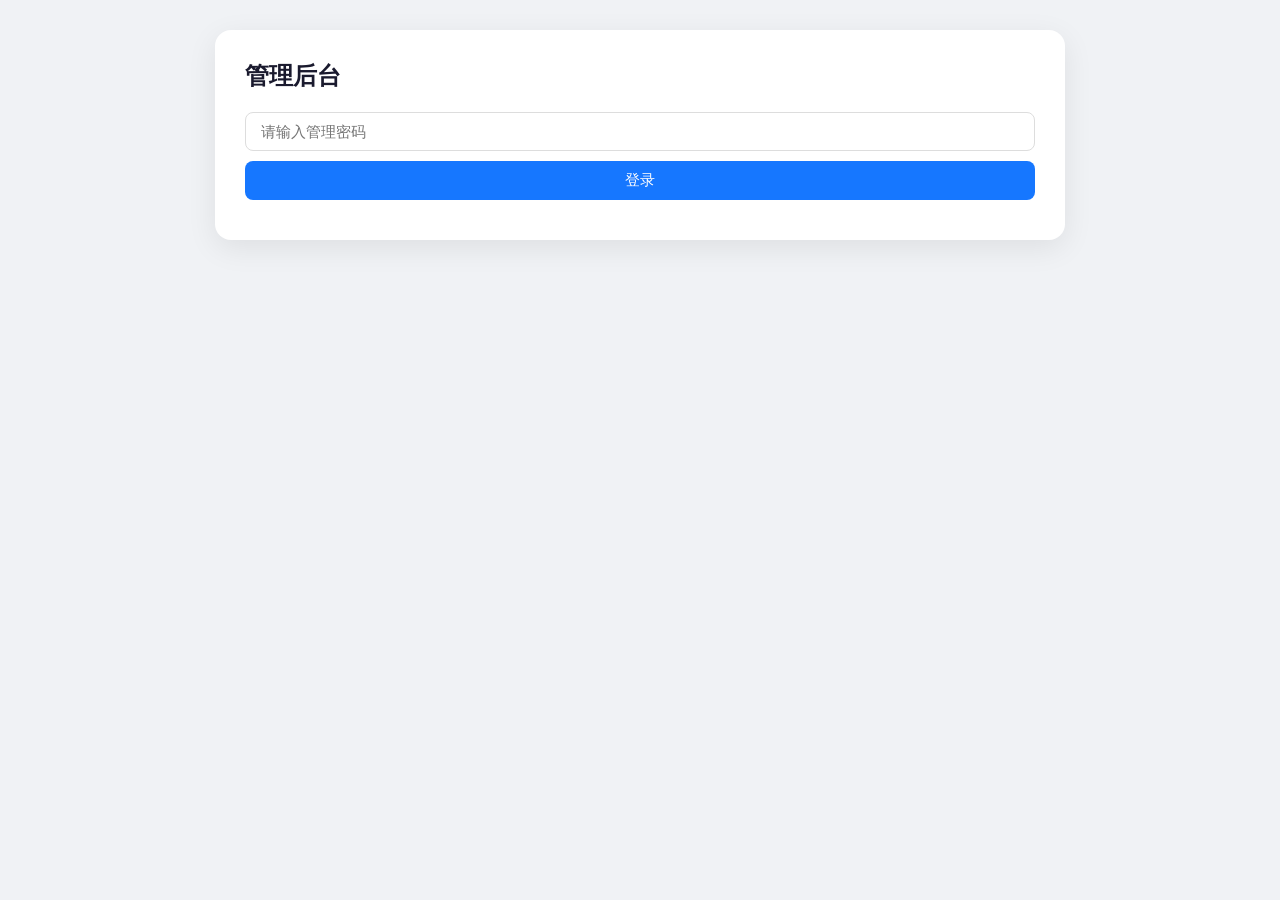
<file: public/admin.html>
<!DOCTYPE html>
<html lang="zh-CN">
<head>
    <meta charset="UTF-8">
    <meta name="viewport" content="width=device-width, initial-scale=1.0">
    <title>导航管理后台</title>
    <link rel="icon" type="image/png" href="/favicon.png">
    <meta name="robots" content="noindex, nofollow">
    <style>
        * { margin:0; padding:0; box-sizing:border-box; }
        body {
            font-family: -apple-system, BlinkMacSystemFont, sans-serif;
            background: #f0f2f5;
            padding: 30px;
        }
        .container { max-width: 850px; margin: 0 auto; }
        h2 { margin-bottom: 20px; color: #1a1a2e; }
        .login-box, .admin-box {
            background: #fff;
            border-radius: 16px;
            padding: 30px;
            box-shadow: 0 8px 30px rgba(0,0,0,0.08);
            margin-bottom: 20px;
        }
        input, button {
            padding: 10px 15px;
            border-radius: 8px;
            border: 1px solid #ddd;
            font-size: 15px;
        }
        button {
            background: #1677ff;
            color: #fff;
            border: none;
            cursor: pointer;
            transition: 0.2s;
        }
        button:hover { background: #0958d9; }
        button:disabled { background: #ccc; cursor: not-allowed; }
        .link-list { margin-top: 20px; }
        .link-item {
            display: flex;
            align-items: center;
            justify-content: space-between;
            padding: 12px;
            border-bottom: 1px solid #eee;
            gap: 10px;
        }
        .link-item span { word-break: break-all; flex: 1; }
        .link-actions { display: flex; gap: 6px; align-items: center; }
        .move-btn {
            background: #f5f5f5;
            color: #333;
            border: 1px solid #ddd;
            padding: 5px 10px;
            font-size: 14px;
            border-radius: 6px;
        }
        .move-btn:hover:not(:disabled) { background: #e6e6e6; }
        .add-form, .edit-form, .bg-form { 
            display: flex; gap: 10px; margin-bottom: 20px; flex-wrap: wrap; align-items: center; 
        }
        .add-form input, .edit-form input, .bg-form input { flex: 1; min-width: 150px; }
        .error { color: #ff4d4f; margin: 10px 0; }
        .public-check { display: flex; align-items: center; gap: 5px; font-size: 14px; white-space: nowrap; }
        .edit-form { 
            background: #f9f9ff; 
            padding: 15px; 
            border-radius: 12px; 
            border: 1px solid #e0e0ff; 
            margin-top: 10px; 
        }
        #editBlock { display: none; }
        .back-link {
            display: inline-block;
            margin-bottom: 15px;
            color: #1677ff;
            text-decoration: none;
            font-size: 14px;
        }
        .back-link:hover { text-decoration: underline; }
    </style>
</head>
<body>
    <div class="container">
        <div id="loginBlock" class="login-box">
            <h2>管理后台</h2>
            <input type="password" id="passwordInput" placeholder="请输入管理密码" style="width:100%; margin-bottom:10px;">
            <button id="loginBtn" style="width:100%;">登录</button>
            <div id="loginError" class="error"></div>
        </div>

        <div id="adminBlock" class="admin-box" style="display:none;">
            <a href="/" class="back-link">← 返回主页</a>
            <h2>链接管理</h2>

            <!-- 背景设置 -->
            <div class="bg-form">
                <input type="text" id="bgImageInput" placeholder="页面背景图URL">
                <button id="saveBgBtn">更换背景</button>
            </div>
            <div id="bgError" class="error"></div>

            <!-- 添加表单 -->
            <div class="add-form">
                <input type="text" id="newTitle" placeholder="网站标题">
                <input type="url" id="newUrl" placeholder="网址 (https://...)">
                <input type="text" id="newIcon" placeholder="自定义图标URL（可选）">
                <label class="public-check">
                    <input type="checkbox" id="newPublic" checked> 公开链接
                </label>
                <button id="addBtn">添加</button>
            </div>

            <!-- 编辑表单 -->
            <div id="editBlock" class="edit-form">
                <input type="text" id="editTitle" placeholder="网站标题">
                <input type="url" id="editUrl" placeholder="网址">
                <input type="text" id="editIcon" placeholder="自定义图标URL">
                <label class="public-check">
                    <input type="checkbox" id="editPublic"> 公开链接
                </label>
                <button id="saveEditBtn">保存</button>
                <button id="cancelEditBtn" style="background:#999;">取消</button>
                <input type="hidden" id="editId">
            </div>

            <div id="adminError" class="error"></div>
            <div class="link-list" id="linkList"></div>
            <button id="logoutBtn" style="margin-top:20px; background:#999;">退出登录</button>
        </div>
    </div>

    <script>
        const API_BASE = '/api/links';
        const BG_BASE = '/api/bg';
        let adminPassword = '';

        // 登录
        document.getElementById('loginBtn').addEventListener('click', async () => {
            const pwd = document.getElementById('passwordInput').value.trim();
            if (!pwd) return;
            adminPassword = pwd;
            try {
                const testRes = await fetch(API_BASE, {
                    method: 'POST',
                    headers: {
                        'Content-Type': 'application/json',
                        'X-Admin-Password': adminPassword
                    },
                    body: JSON.stringify({ action: 'validate' })
                });
                if (testRes.status === 401) throw new Error('密码错误');
                showAdmin();
            } catch (err) {
                document.getElementById('loginError').textContent = err.message || '密码错误';
                adminPassword = '';
            }
        });

        function showAdmin() {
            document.getElementById('loginBlock').style.display = 'none';
            document.getElementById('adminBlock').style.display = 'block';
            loadLinks();
        }

        // 退出
        document.getElementById('logoutBtn').addEventListener('click', () => {
            adminPassword = '';
            document.getElementById('loginBlock').style.display = 'block';
            document.getElementById('adminBlock').style.display = 'none';
            document.getElementById('passwordInput').value = '';
        });

        // 加载链接列表（携带管理员密码，获取全部链接）
        async function loadLinks() {
            const res = await fetch(API_BASE, {
                headers: { 'X-Access-Password': adminPassword }
            });
            const links = await res.json();
            const listDiv = document.getElementById('linkList');
            listDiv.innerHTML = links.map((link, index) => {
                // 上移按钮：第一项禁用
                const upDisabled = index === 0 ? 'disabled' : '';
                // 下移按钮：最后一项禁用
                const downDisabled = index === links.length - 1 ? 'disabled' : '';
                return `
                    <div class="link-item">
                        <span title="${escapeHtml(link.url)}">
                            <strong>${escapeHtml(link.title)}</strong> ${link.public === false ? '[内部]' : '[公开]'}<br>
                            <small>${escapeHtml(link.url)}</small>
                        </span>
                        <div class="link-actions">
                            <button class="move-btn" onclick="moveLink('${link.id}', 'up')" ${upDisabled} title="上移">↑</button>
                            <button class="move-btn" onclick="moveLink('${link.id}', 'down')" ${downDisabled} title="下移">↓</button>
                            <button onclick="editLink('${link.id}')">编辑</button>
                            <button onclick="deleteLink('${link.id}')" style="background:#ff4d4f;">删除</button>
                        </div>
                    </div>
                `;
            }).join('');
        }

        // 移动链接
        async function moveLink(id, direction) {
            try {
                const res = await fetch(API_BASE, {
                    method: 'POST',
                    headers: {
                        'Content-Type': 'application/json',
                        'X-Admin-Password': adminPassword
                    },
                    body: JSON.stringify({ action: 'move', id, direction })
                });
                if (res.status === 401) {
                    alert('密码错误或已过期，请重新登录');
                    document.getElementById('logoutBtn').click();
                    return;
                }
                if (!res.ok) {
                    const err = await res.json().catch(() => ({}));
                    alert(err.error || '移动失败');
                    return;
                }
                loadLinks(); // 刷新列表
            } catch (err) {
                document.getElementById('adminError').textContent = '移动出错：' + err.message;
            }
        }

        // 删除链接
        async function deleteLink(id) {
            if (!confirm('确定删除该链接吗？')) return;
            try {
                const res = await fetch(`${API_BASE}?id=${encodeURIComponent(id)}`, {
                    method: 'DELETE',
                    headers: {
                        'Content-Type': 'application/json',
                        'X-Admin-Password': adminPassword
                    }
                });
                if (res.status === 401) {
                    alert('密码错误或已过期，请重新登录');
                    document.getElementById('logoutBtn').click();
                    return;
                }
                if (!res.ok) throw new Error('删除失败');
                loadLinks();
            } catch (err) {
                document.getElementById('adminError').textContent = err.message;
            }
        }

        // 编辑链接：填充数据到编辑表单
        async function editLink(id) {
            const res = await fetch(API_BASE, {
                headers: { 'X-Access-Password': adminPassword }
            });
            const links = await res.json();
            const link = links.find(l => l.id === id);
            if (!link) return;
            document.getElementById('editId').value = link.id;
            document.getElementById('editTitle').value = link.title;
            document.getElementById('editUrl').value = link.url;
            document.getElementById('editIcon').value = link.icon || '';
            document.getElementById('editPublic').checked = link.public !== false;
            document.getElementById('editBlock').style.display = 'flex';
        }

        // 保存编辑
        document.getElementById('saveEditBtn').addEventListener('click', async () => {
            const id = document.getElementById('editId').value;
            const title = document.getElementById('editTitle').value.trim();
            const url = document.getElementById('editUrl').value.trim();
            const icon = document.getElementById('editIcon').value.trim() || '';
            const isPublic = document.getElementById('editPublic').checked;
            if (!title || !url) return alert('请填写标题和网址');
            try {
                const res = await fetch(API_BASE, {
                    method: 'POST',
                    headers: {
                        'Content-Type': 'application/json',
                        'X-Admin-Password': adminPassword
                    },
                    body: JSON.stringify({ action: 'update', id, title, url, icon, isPublic })
                });
                if (res.status === 401) {
                    alert('密码错误');
                    document.getElementById('logoutBtn').click();
                    return;
                }
                if (!res.ok) throw new Error('修改失败');
                document.getElementById('editBlock').style.display = 'none';
                loadLinks();
            } catch (err) {
                document.getElementById('adminError').textContent = err.message;
            }
        });

        // 取消编辑
        document.getElementById('cancelEditBtn').addEventListener('click', () => {
            document.getElementById('editBlock').style.display = 'none';
        });

        // 添加链接
        document.getElementById('addBtn').addEventListener('click', async () => {
            const title = document.getElementById('newTitle').value.trim();
            const url = document.getElementById('newUrl').value.trim();
            const icon = document.getElementById('newIcon').value.trim() || '';
            const isPublic = document.getElementById('newPublic').checked;
            if (!title || !url) return alert('请填写标题和网址');
            try {
                const res = await fetch(API_BASE, {
                    method: 'POST',
                    headers: {
                        'Content-Type': 'application/json',
                        'X-Admin-Password': adminPassword
                    },
                    body: JSON.stringify({ title, url, icon, isPublic })
                });
                if (res.status === 401) {
                    alert('密码错误');
                    document.getElementById('logoutBtn').click();
                    return;
                }
                if (!res.ok) throw new Error('添加失败');
                document.getElementById('newTitle').value = '';
                document.getElementById('newUrl').value = '';
                document.getElementById('newIcon').value = '';
                loadLinks();
            } catch (err) {
                document.getElementById('adminError').textContent = err.message;
            }
        });

        // 更换背景
        document.getElementById('saveBgBtn').addEventListener('click', async () => {
            const bgImage = document.getElementById('bgImageInput').value.trim();
            if (!bgImage) return alert('请输入背景图URL');
            try {
                const res = await fetch(BG_BASE, {
                    method: 'POST',
                    headers: {
                        'Content-Type': 'application/json',
                        'X-Admin-Password': adminPassword
                    },
                    body: JSON.stringify({ bgImage })
                });
                if (res.status === 401) {
                    alert('密码错误');
                    document.getElementById('logoutBtn').click();
                    return;
                }
                if (!res.ok) throw new Error('更换失败');
                alert('背景已更新，返回主页即可查看');
            } catch (err) {
                document.getElementById('bgError').textContent = err.message;
            }
        });

        function escapeHtml(text) {
            return text.replace(/[&<>"]/g, m => ({
                '&': '&amp;',
                '<': '&lt;',
                '>': '&gt;',
                '"': '&quot;'
            })[m]);
        }
    </script>
</body>
</html>
</file>
